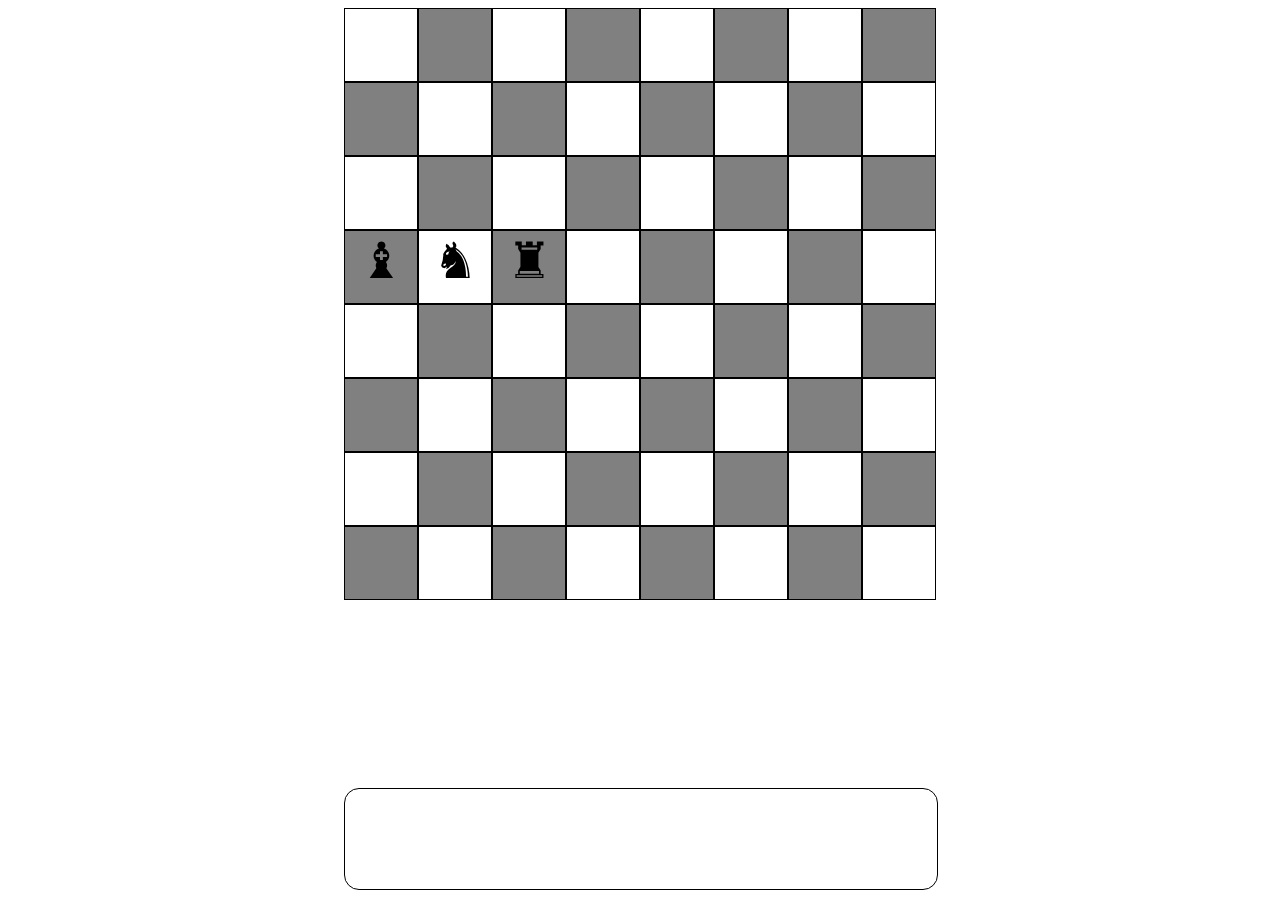
<file: index.html>
<html lang="en">
<head>
	<meta charset="UTF-8">
	<link rel="stylesheet" href="styles.css">
</head>
<body>

	<div id="main">
		<table id="table">
			<tbody id="tableBody"></tbody>
		</table>

		<div id="popup">

		</div>
	</div>

	<script src="chess.js"></script>

</body>
</html>
</file>
<file: styles.css>
:root {
    --cell-size: 70px;
    --animation-from-color: purple;
    --animation-to-color: red;
}

#table {
    border-spacing: 0px;
    margin: auto;
}

#popup {
    position: absolute;
    bottom: 10px;
    height: 100px;
    border: 1px solid black;
    border-radius: 15px;
}

.cell {
    width: var(--cell-size);
    height: var(--cell-size);
    border: 1px solid black;
    font-size: 50px;
    text-align: center;
    vertical-align: middle;
    cursor: pointer;
    -webkit-user-select: none;
    -moz-user-select: none;
    -ms-user-select: none;
    user-select: none;
}

.glow {
    -webkit-animation: glow 1s ease-in-out infinite alternate;
    -moz-animation: glow 1s ease-in-out infinite alternate;
    -ms-animation: glow 1s ease-in-out infinite alternate;
    animation: glow 1s ease-in-out infinite alternate;
}

@keyframes glow {
    from { text-shadow: 0 0 5px var(--animation-from-color); }
    to { text-shadow: 0 0 5px var(--animation-to-color); }
}

@keyframes pulse {
    from { background-color: var(--animation-from-color); }
    to { background-color: var(--animation-to-color); }
}

.possible-move {
    -webkit-animation: pulse 1s ease-in-out infinite alternate;
    -moz-animation: pulse 1s ease-in-out infinite alternate;
    -ms-animation: pulse 1s ease-in-out infinite alternate;
    animation: pulse 1s ease-in-out infinite alternate;
}

.white {
    background-color: white;
}

.gray {
    background-color: gray;
}

.float-left {			
    float: left;
}
</file>
